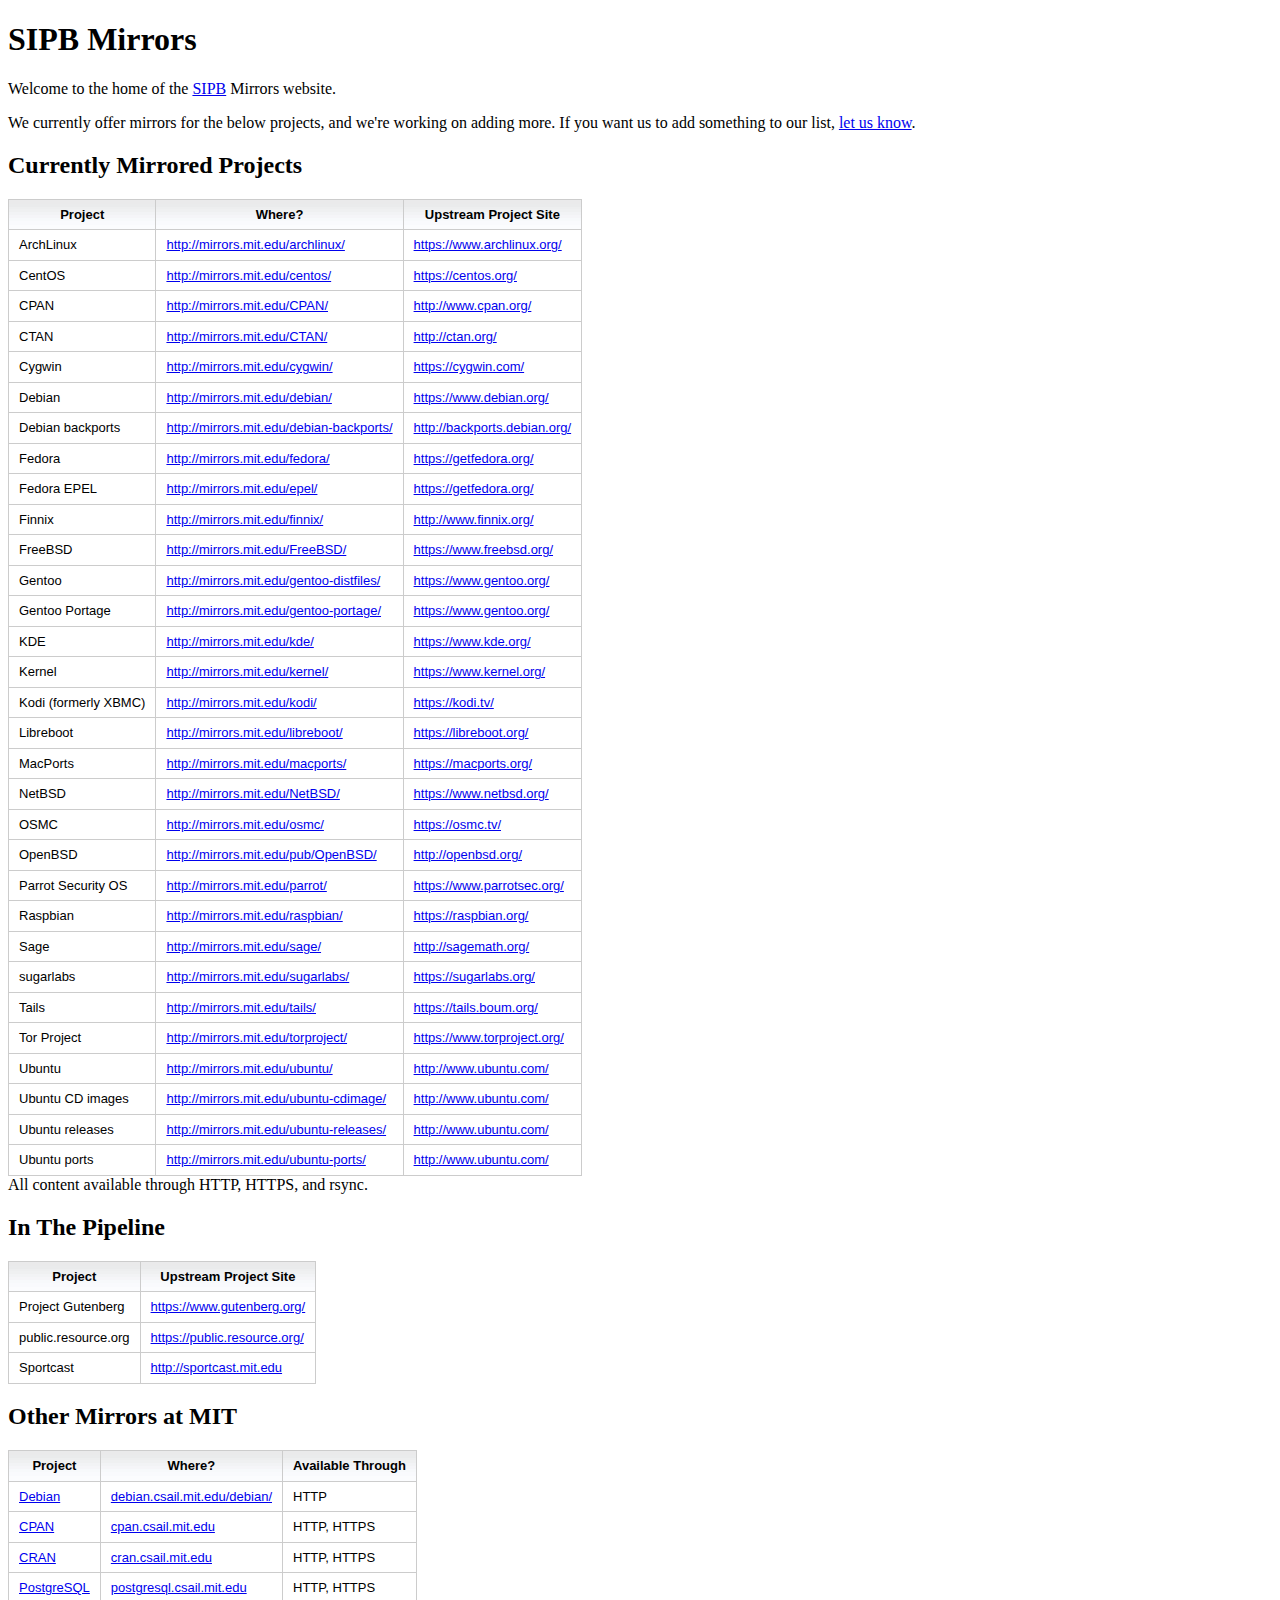
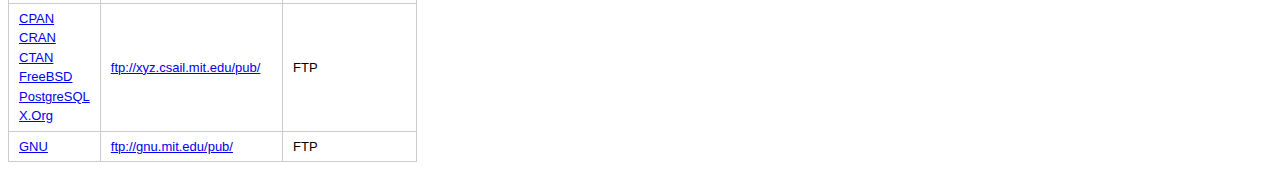
<file: index.html>
<!DOCTYPE HTML PUBLIC "-//W3C//DTD HTML 4.01//EN" "http://www.w3.org/TR/html4/strict.dtd">
<html>
  <head>
    <title>SIPB Mirrors</title>
    <meta http-equiv="Content-Type" content="text/html; charset=utf-8">
    <link rel="stylesheet" href="media/style.css" type="text/css">
  </head>
  <body>
    <h1>SIPB Mirrors</h1>
    <p>Welcome to the home of the <a href="https://sipb.mit.edu">SIPB</a> Mirrors website.</p>
    <p>We currently offer mirrors for the below projects, and we're working on adding more.  If you want us to add something to our list, <a href="mailto:mirrors@mit.edu">let us know</a>.</p>
    <h2>Currently Mirrored Projects</h2>
    <table>
      <thead>
        <tr>
          <th>Project</th>
          <th>Where?</th>
          <th>Upstream Project Site</th>
        </tr>
      </thead>
      <tbody>
        <tr><td>ArchLinux</td><td><a href="//mirrors.mit.edu/archlinux/">http://mirrors.mit.edu/archlinux/</a></td><td><a href="https://www.archlinux.org/">https://www.archlinux.org/</a></td></tr>
        <tr><td>CentOS</td><td><a href="//mirrors.mit.edu/centos/">http://mirrors.mit.edu/centos/</a></td><td><a href="https://centos.org/">https://centos.org/</a></td></tr>
        <tr><td>CPAN</td><td><a href="//mirrors.mit.edu/CPAN/">http://mirrors.mit.edu/CPAN/</a></td><td><a href="http://www.cpan.org/">http://www.cpan.org/</a></td></tr>
        <tr><td>CTAN</td><td><a href="//mirrors.mit.edu/CTAN/">http://mirrors.mit.edu/CTAN/</a></td><td><a href="http://ctan.org/">http://ctan.org/</a></td></tr>
        <tr><td>Cygwin</td><td><a href="//mirrors.mit.edu/cygwin/">http://mirrors.mit.edu/cygwin/</a></td><td><a href="https://cygwin.com/">https://cygwin.com/</a></td></tr>
        <tr><td>Debian</td><td><a href="//mirrors.mit.edu/debian/">http://mirrors.mit.edu/debian/</a></td><td><a href="https://www.debian.org/">https://www.debian.org/</a></td></tr>
        <tr><td>Debian backports</td><td><a href="//mirrors.mit.edu/debian-backports/">http://mirrors.mit.edu/debian-backports/</a></td><td><a href="http://backports.debian.org/">http://backports.debian.org/</a></td></tr>
        <tr><td>Fedora</td><td><a href="//mirrors.mit.edu/fedora/">http://mirrors.mit.edu/fedora/</a></td><td><a href="https://getfedora.org/">https://getfedora.org/</a></td></tr>
        <tr><td>Fedora EPEL</td><td><a href="//mirrors.mit.edu/epel/">http://mirrors.mit.edu/epel/</a></td><td><a href="https://getfedora.org/">https://getfedora.org/</a></td></tr>
        <tr><td>Finnix</td><td><a href="//mirrors.mit.edu/finnix/">http://mirrors.mit.edu/finnix/</a></td><td><a href="http://www.finnix.org/">http://www.finnix.org/</a></td></tr>
        <tr><td>FreeBSD</td><td><a href="//mirrors.mit.edu/FreeBSD/">http://mirrors.mit.edu/FreeBSD/</a></td><td><a href="https://www.freebsd.org/">https://www.freebsd.org/</a></td></tr>
        <tr><td>Gentoo</td><td><a href="//mirrors.mit.edu/gentoo-distfiles/">http://mirrors.mit.edu/gentoo-distfiles/</a></td><td><a href="https://www.gentoo.org/">https://www.gentoo.org/</a></td></tr>
        <tr><td>Gentoo Portage</td><td><a href="//mirrors.mit.edu/gentoo-portage/">http://mirrors.mit.edu/gentoo-portage/</a></td><td><a href="https://www.gentoo.org/">https://www.gentoo.org/</a></td></tr>
        <tr><td>KDE</td><td><a href="//mirrors.mit.edu/kde/">http://mirrors.mit.edu/kde/</a></td><td><a href="https://www.kde.org/">https://www.kde.org/</a></td></tr>
        <tr><td>Kernel</td><td><a href="//mirrors.mit.edu/kernel/">http://mirrors.mit.edu/kernel/</a></td><td><a href="https://www.kernel.org/">https://www.kernel.org/</a></td></tr>
        <tr><td>Kodi (formerly XBMC)</td><td><a href="//mirrors.mit.edu/kodi/">http://mirrors.mit.edu/kodi/</a></td><td><a href="https://kodi.tv/">https://kodi.tv/</a></td></tr>
        <tr><td>Libreboot</td><td><a href="//mirrors.mit.edu/libreboot/">http://mirrors.mit.edu/libreboot/</a></td><td><a href="https://libreboot.org/">https://libreboot.org/</a></td></tr>
	<tr><td>MacPorts</td><td><a href="//mirrors.mit.edu/macports/">http://mirrors.mit.edu/macports/</a></td><td><a href="https://macports.org/">https://macports.org/</a></td></tr>
        <tr><td>NetBSD</td><td><a href="//mirrors.mit.edu/NetBSD/">http://mirrors.mit.edu/NetBSD/</a></td><td><a href="https://www.netbsd.org/">https://www.netbsd.org/</a></td></tr>
        <tr><td>OSMC</td><td><a href="//mirrors.mit.edu/osmc/">http://mirrors.mit.edu/osmc/</a></td><td><a href="https://osmc.tv/">https://osmc.tv/</a></td></tr>
        <tr><td>OpenBSD</td><td><a href="//mirrors.mit.edu/pub/OpenBSD/">http://mirrors.mit.edu/pub/OpenBSD/</a></td><td><a href="http://openbsd.org/">http://openbsd.org/</a></td></tr>
        <tr><td>Parrot Security OS</td><td><a href="//mirrors.mit.edu/parrot/">http://mirrors.mit.edu/parrot/</a></td><td><a href="https://www.parrotsec.org/">https://www.parrotsec.org/</a></td></tr>
        <tr><td>Raspbian</td><td><a href="//mirrors.mit.edu/raspbian/">http://mirrors.mit.edu/raspbian/</a></td><td><a href="https://raspbian.org/">https://raspbian.org/</a></td></tr>
        <tr><td>Sage</td><td><a href="//mirrors.mit.edu/sage/">http://mirrors.mit.edu/sage/</a></td><td><a href="http://sagemath.org/">http://sagemath.org/</a></td></tr>
        <tr><td>sugarlabs</td><td><a href="//mirrors.mit.edu/sugarlabs/">http://mirrors.mit.edu/sugarlabs/</a></td><td><a href="https://sugarlabs.org/">https://sugarlabs.org/</a></td></tr>
        <tr><td>Tails</td><td><a href="//mirrors.mit.edu/tails/">http://mirrors.mit.edu/tails/</a></td><td><a href="https://tails.boum.org/">https://tails.boum.org/</a></td></tr>
        <tr><td>Tor Project</td><td><a href="//mirrors.mit.edu/torproject/index.html.en">http://mirrors.mit.edu/torproject/</a></td><td><a href="https://www.torproject.org/">https://www.torproject.org/</a></td></tr>
        <tr><td>Ubuntu</td><td><a href="//mirrors.mit.edu/ubuntu/">http://mirrors.mit.edu/ubuntu/</a></td><td><a href="http://www.ubuntu.com/">http://www.ubuntu.com/</a></td></tr>
        <tr><td>Ubuntu CD images</td><td><a href="//mirrors.mit.edu/ubuntu-cdimage/">http://mirrors.mit.edu/ubuntu-cdimage/</a></td><td><a href="http://www.ubuntu.com/">http://www.ubuntu.com/</a></td></tr>
        <tr><td>Ubuntu releases</td><td><a href="//mirrors.mit.edu/ubuntu-releases/">http://mirrors.mit.edu/ubuntu-releases/</a></td><td><a href="http://www.ubuntu.com/">http://www.ubuntu.com/</a></td></tr>
        <tr><td>Ubuntu ports</td><td><a href="//mirrors.mit.edu/ubuntu-ports/">http://mirrors.mit.edu/ubuntu-ports/</a></td><td><a href="http://www.ubuntu.com/">http://www.ubuntu.com/</a></td></tr>
      </tbody>
    </table>
    All content available through HTTP, HTTPS, and rsync.
    <h2>In The Pipeline</h2>
    <table>
      <thead>
        <tr><th>Project</th><th>Upstream Project Site</th></tr>
      </thead>
      <tbody>
        <tr><td>Project Gutenberg</td><td><a href="https://www.gutenberg.org/">https://www.gutenberg.org/</a></td></tr>
        <tr><td>public.resource.org</td><td><a href="https://public.resource.org/">https://public.resource.org/</a></td></tr>
        <tr><td>Sportcast</td><td><a href="http://sportcast.mit.edu">http://sportcast.mit.edu</a></td></tr>
      </tbody>
    </table>
    <h2>Other Mirrors at MIT</h2>
    <table>
      <thead>
        <tr><th>Project</th><th>Where?</th><th>Available Through</th></tr>
      </thead>
      <tbody>
        <tr>
          <td><a href="https://www.debian.org/">Debian</a></td>
          <td><a href="http://debian.csail.mit.edu/debian/">debian.csail.mit.edu/debian/</a></td>
          <td>HTTP</td>
        </tr>
        <tr>
          <td><a href="http://www.cpan.org/">CPAN</a></td>
          <td><a href="//cpan.csail.mit.edu/">cpan.csail.mit.edu</a></td>
          <td>HTTP, HTTPS</td>
        </tr>
        <tr>
          <td><a href="http://cran.r-project.org/">CRAN</a></td>
          <td><a href="//cran.csail.mit.edu/">cran.csail.mit.edu</a></td>
          <td>HTTP, HTTPS</td>
        </tr>
        <tr>
          <td><a href="http://www.postgresql.org/">PostgreSQL</a></td>
          <td><a href="//postgresql.csail.mit.edu">postgresql.csail.mit.edu</a></td>
          <td>HTTP, HTTPS</td>
        </tr>
        <tr>
          <td>
            <a href="http://www.cpan.org/">CPAN</a><br>
            <a href="http://cran.r-project.org/">CRAN</a><br>
            <a href="http://ctan.org/">CTAN</a><br>
            <a href="http://www.freebsd.org/">FreeBSD</a><br>
            <a href="http://www.postgresql.org/">PostgreSQL</a><br>
            <a href="http://www.x.org">X.Org</a><br>
          </td>
          <td><a href="ftp://xyz.csail.mit.edu/pub/">ftp://xyz.csail.mit.edu/pub/</a></td>
          <td>FTP</td>
        </tr>
        <tr>
          <td><a href="https://gnu.org/">GNU</a></td>
          <td><a href="ftp://gnu.mit.edu/pub/">ftp://gnu.mit.edu/pub/</a></td>
          <td>FTP</td>
        </tr>
      </tbody>
    </table>
  </body>
</html>
</file>
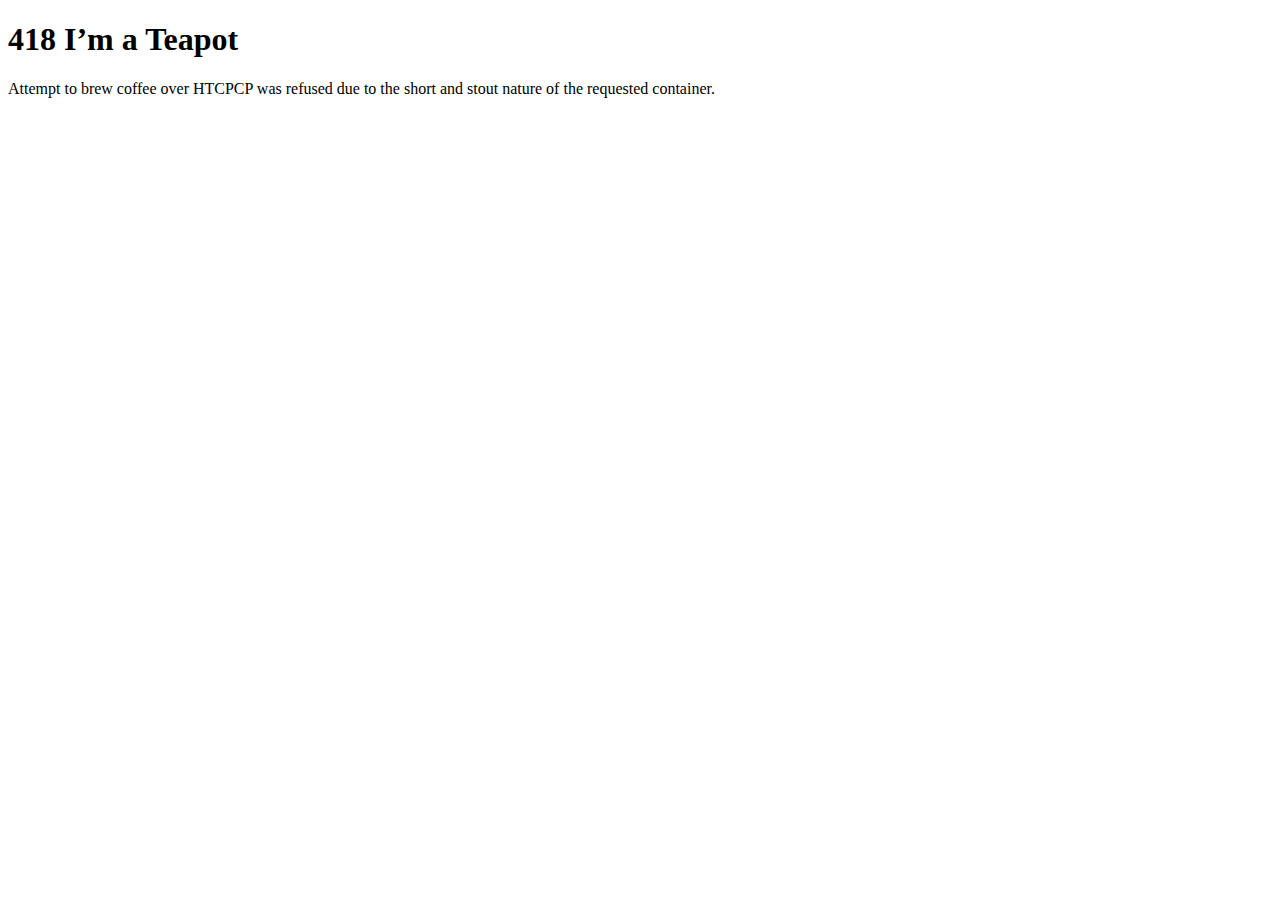
<file: teapot.html>
<!DOCTYPE html>
<html>
<head>
<meta charset="utf-8">
<title>418 Error - I’m a Teapot</title>
</head>
<body>
<h1>418 I’m a Teapot</h1>
<p>Attempt to brew coffee over HTCPCP was refused due to the short and stout nature of the requested container.</p>
</body>
</html>
</file>
<file: media/style.css>
/*
 *  This style contains a table design inspired by "Grey Suits you Sir",
 *  originally written by Stuart Colville, http://www.muffinresearch.co.uk
 */

table, td {
    border: 1px solid #CCC;
    border-collapse: collapse;
    font: small/1.5 "Tahoma", "Bitstream Vera Sans", Verdana, Helvetica, sans-serif;
}
table {
    border:none;
    border:1px solid #CCC;
    color: black;
}
thead th, tbody th {
    background: #FFF url(th_bck.gif) repeat-x;
    padding: 5px 10px;
    border-left: 1px solid #CCC;
}
tbody th {
    background: #fafafb;
    border-top: 1px solid #CCC;
    text-align: left;
    font-weight: normal;
}
tbody tr td {
    padding: 5px 10px;
}
tbody tr:hover {
    background: #FFF url(tr_bck.gif) repeat;
}

tbody tr:hover td {
    color: #454545;
}
tfoot td, tfoot th {
    border-left: none;
    border-top: 1px solid #CCC;
    padding: 4px;
    background: #FFF url(foot_bck.gif) repeat;
}
caption {
    text-align: left;
    font-size: 120%;
    padding: 10px 0;
}
table a:link {
}
table a:visited {
}
table a:hover {
    color: #003366;
    text-decoration: none;
}
table a:active {
    color: #003366;
}
</file>
